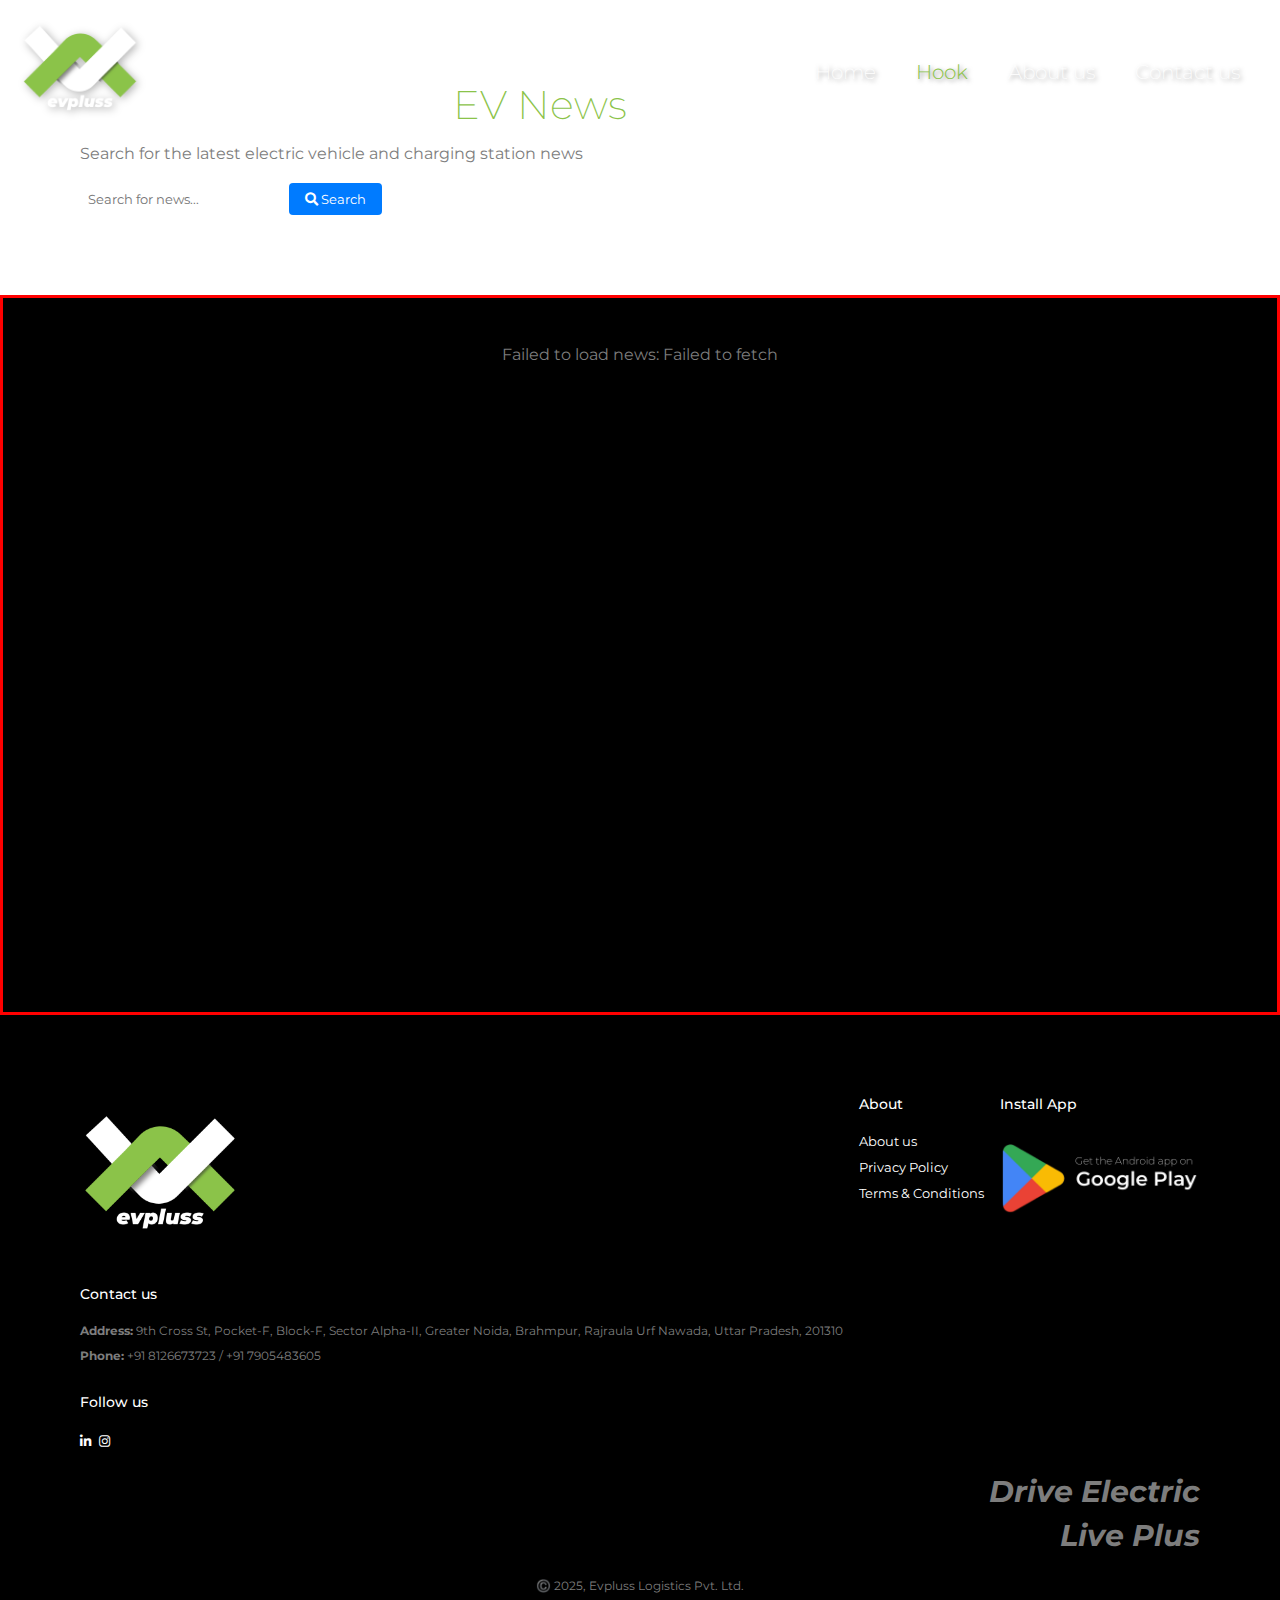
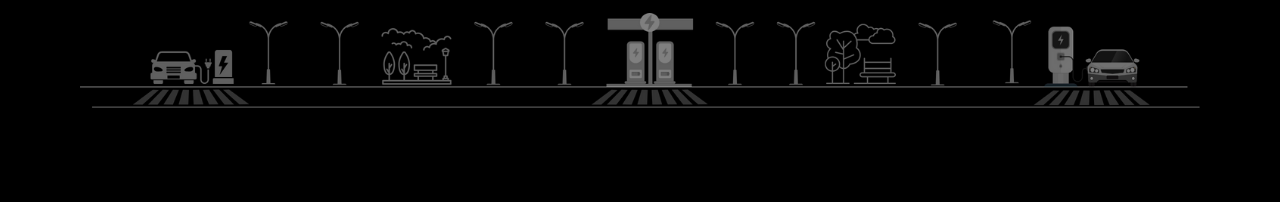
<file: hook.html>
<!DOCTYPE html>
<html lang="en">

<head>
    <meta charset="UTF-8" />
    <meta name="viewport" content="width=device-width, initial-scale=1.0" />
    <title>EvPluss - News</title>
    <link rel="shortcut icon" href="assets/logowithbg.png" type="image/x-icon">
    <link rel="stylesheet" href="style.css">
    <link rel="stylesheet" href="https://use.fontawesome.com/releases/v5.15.4/css/all.css" />
</head>

<body>
    <!-- Header Section - Same as index.html -->
    <section id="header">
        <a href="index.html"><img src="assets/logo.png" class="logo" alt=""></a>
        <div>
            <div id="menu-icon" class="hamburger">
                <i class="fas fa-bars"></i>
            </div>
            <ul id="navbar">
                <li><a href="index.html">Home</a></li>
                <li><a class="active" href="hook.html">Hook</a></li>
                <li><a href="#">About us</a></li>
                <li><a href="#">Contact us</a></li>
            </ul>
        </div>
    </section>

    <!-- Search Section - Centered -->
    <section id="news-search" class="section-p1">
        <div class="search-wrapper">
            <h4>Stay Updated with <span style="color: #8bc349">EV News</span></h4>
            <p>Search for the latest electric vehicle and charging station news</p>
            <div class="search-container-centered">
                <input type="text" id="search-input" placeholder="Search for news...">
                <button id="search-button">
                    <i class="fas fa-search"></i>
                    Search
                </button>
            </div>
        </div>
    </section>

    <!-- News Container -->
    <main>
        <div id="loader" class="loader hidden"></div>
        <div id="news-container"></div>
    </main>

    <!-- Footer Section - Same as index.html -->
    <footer class="section-p1">
        <div class="col">
            <img class="logo" src="assets/logo.png" alt="">
            <h4>Contact us</h4>
            <p> <strong>Address: </strong>9th Cross St, Pocket-F, Block-F, Sector Alpha-II, Greater Noida, Brahmpur,
                Rajraula
                Urf Nawada, Uttar Pradesh, 201310</p>
            <p><strong>Phone: </strong> +91 8126673723 / +91 7905483605</p>
            <div class="follow">
                <h4>Follow us</h4>
                <div class="icon">
                    <a href="https://www.linkedin.com/company/107512076/admin/dashboard/" target="_blank"
                        rel="noopener noreferrer"><i class="fab fa-linkedin-in"></i></a>
                    <a href="https://www.instagram.com/evpluss/" target="_blank" rel="noopener noreferrer"><i
                            class="fab fa-instagram"></i></a>
                </div>
            </div>
        </div>
        <div class="col">
            <h4>About</h4>
            <a href="#">About us</a>
            <a href="#">Privacy Policy</a>
            <a href="#">Terms & Conditions</a>
        </div>
        <div class="col install">
            <h4>Install App</h4>
            <div class="row">
                <a href="#" target="_blank" rel="noopener noreferrer"><img src="assets/download now.png"
                        alt="Download app"></a>
            </div>
        </div>
        <div class="footertext">
            <h1> Drive Electric</h1>
            <h1> Live Plus</h1>
        </div>
        <div class="copyright">
            <p>©️ 2025, Evpluss Logistics Pvt. Ltd.</p>
        </div>
        <div class="lastimg">
            <img src="assets/footer_img.png" alt="EvPluss">
        </div>
    </footer>

    <script src="hook.js"></script>
</body>

</html>
</file>
<file: style.css>
@import url("https://fonts.googleapis.com/css2?family=Montserrat:ital,wght@0,100..900;1,100..900&display=swap");

/* INDEX.HTML */
* {
  margin: 0;
  padding: 0;
  box-sizing: border-box;
  font-family: "Montserrat", sans-serif;
}

h1 {
  font-size: 50px;
  line-height: 64px;
  color: #ffffff;
}

h4 {
  font-size: 40px;
  color: #ffffff;
  font-weight: 200;
}
p {
  font-size: 16px;
  color: #7d7d7d;
  margin: 15px 0 20px 0;
}

.logo {
  height: 120px;
  filter: drop-shadow(2px 2px 4px rgba(0, 0, 0, 0.3));
}

.icons {
  display: flex;
  gap: 1rem;
}

.hero {
  text-align: center;
  padding: 2rem;
  background: linear-gradient(to right, #0f0f0f, #1a1a1a);
}

.hero h1 {
  font-size: 2rem;
  margin-bottom: 0.5rem;
}

.hero button {
  background-color: #9ae66e;
  color: #000;
  padding: 0.75rem 1.5rem;
  border: none;
  border-radius: 8px;
  font-weight: 600;
  cursor: pointer;
}

.features {
  display: grid;
  grid-template-columns: repeat(2, 1fr);
  gap: 1.5rem;
  padding: 2rem;
}

.feature {
  background-color: #111;
  padding: 1rem;
  border-radius: 12px;
  text-align: center;
}

.explore,
.promo,
.map-section {
  padding: 2rem;
}

.section-title {
  font-size: 1.5rem;
  margin-bottom: 1rem;
}

.explore-grid,
.promo-grid {
  display: flex;
  flex-wrap: wrap;
  gap: 1rem;
}

.explore-item,
.promo-item {
  flex: 1 1 calc(50% - 1rem);
  background: #1a1a1a;
  padding: 1rem;
  border-radius: 10px;
  text-align: center;
}

.map-placeholder {
  width: 100%;
  height: 200px;
  background: #222;
  border-radius: 12px;
}

#header {
  display: flex;
  justify-content: space-between;
  align-items: center;
  padding: 10px 20px;
  /* background-color: #000000; */
  z-index: 999;
  position: absolute; /* Changed from absolute to fixed */
  top: 0;
  left: 0;
  right: 0;
}

#navbar {
  display: flex;
  align-items: center;
  justify-content: center;
}

#navbar li {
  list-style: none;
  padding: 0 20px;
  position: relative;
}

#navbar li a {
  text-decoration: none;
  font-size: 20px;
  font-weight: 200;
  color: #ffffff;
  text-shadow: 2px 2px 4px rgba(0, 0, 0, 0.5);
  transition: color 0.3s ease;
}

#navbar li a:hover {
  color: #8bc349;
}

#navbar li a.active {
  color: #8bc349;
  font-weight: 300;
}

#hero {
  background-image: url(assets/charging_EV.png);
  height: 100vh;
  width: 100%;
  background-position: top 50% right 0%;
  background-size: cover;
  padding: 100px 20px 20px 20px; /* Increased top padding to account for header */
  display: flex;
  flex-direction: column;
  align-items: center;
  justify-content: flex-start;
}
#hero .animated-text {
  display: inline-block;
  width: 100%;
  white-space: nowrap;
  overflow: hidden;
  text-align: center;
  font-size: 42px;
  color: #ffffff;
  font-weight: 100;
  padding: 0 20px;
  max-width: 1200px;
  margin: 0 auto;
  text-shadow: 2px 2px 4px rgba(0, 0, 0, 0.5); /* Added text shadow for better visibility */
}

#fastestlocatorbanner {
  background-color: black;
  background-image: url(assets/charging_Station.png);
  background-position: right;
  height: 100vh;
  width: 100%;
  padding: 140px 40px;
  display: flex;
  flex-direction: column;
  align-items: flex-start;
  justify-content: center;
  background-repeat: no-repeat;
}
#appvideo {
  background-color: white;
  min-height: 100vh;
  position: relative;
  display: flex;
  align-items: center;
  justify-content: center;
  overflow: hidden;
}

.background-video {
  position: absolute;
  right: 0;
  bottom: 0;
  width: 100%;
  height: 100%;
  object-fit: cover;
}

.section-p1 {
  padding: 40px 40px;
}
.section-m1 {
  margin: 40px 0px;
}

#our-vision {
  text-align: flex-start;
  background-color: #000000;
  height: 20;
}

#brands {
  text-align: flex-start;
  background-color: #000000;
  overflow: hidden;
}

#brands .brand-container {
  display: flex;
  justify-content: space-between;
  padding-top: 20px;
  flex-wrap: newrap;
  gap: 50px;
  --icon-width: 150px;
  animation: scroll 10s linear infinite;
  width: calc(2 * (8 * (150px + 50px)));
}
#brands .brand-container img {
  height: 10vh;
  margin: 5px;
  border-radius: 20px;
}

@keyframes scroll {
  0% {
    transform: translateX(0);
  }
  100% {
    transform: translateX(-50%);
  }
}

#newsletter {
  display: flex;
  flex-wrap: wrap;
  justify-content: left;
  background-color: #000000;
  background-repeat: no-repeat;
}

#newsletter input {
  height: 3rem;
  padding: 0 1.25em;
  font-size: 14px;
  width: 100%;
  border: 1px solid transparent;
  border-radius: 8px;
  outline: none;
  margin-bottom: 0;
}
#newsletter textarea {
  height: 5rem;
  padding-left: 18px;
  padding-top: 20px;
  font-size: 14px;
  width: 100%;
  border: 1px solid transparent;
  border-radius: 8px;
  outline: none;
  margin-bottom: 0;
}

#newsletter .newslettercontainer {
  display: flex;
  flex-wrap: wrap;
  gap: 2rem;
  max-width: 600px;
}

#newsletter .newslettercontainer form {
  display: flex;
  flex-direction: column;
  gap: 1rem;
  width: 100%;
  max-width: 600px;
}
#newsletter button {
  cursor: pointer;
  color: white;
  background-color: #8bc349;
  border-radius: 8px;
  height: 50px;
  width: 100%;
  white-space: nowrap;
  margin: 10px 0px;
}
#newsletter button:hover {
  color: black;
  transition: 0.3s;
}

footer {
  display: flex;
  justify-content: space-between;
  flex-wrap: wrap;
  background-color: black;
}

footer .col {
  display: flex;
  align-items: flex-start;
  flex-direction: column;
  margin-bottom: 20px;
}

footer .logo {
  margin-bottom: 30px;
  height: 160px;
}

footer h4 {
  font-size: 14px;
  padding-bottom: 20px;
  font-weight: 500;
}
footer h5 {
  font-size: 14px;
  padding-bottom: 20px;
  font-weight: 200;
}

footer p {
  font-size: 12px;
  margin: 0 0 10px 0;
}

footer a {
  font-size: 13px;
  text-decoration: none;
  color: rgb(255, 255, 255);
  margin: 0 0 10px 0;
}

footer .follow {
  margin-top: 20px;
}

footer .follow i {
  padding-right: 4px;
  color: #ffffff;
  cursor: pointer;
}

footer .follow i:hover,
footer a:hover {
  color: #8bc349;
}

footer .install img {
  margin: 10px 0px;
  width: 200px;
}

footer .copyright {
  width: 100%;
  text-align: center;
}

footer .lastimg img {
  margin: 10px 0px;
  width: 100%;
}
footer .footertext {
  display: flex;
  flex-direction: column;
  align-items: flex-end;
  width: 100%;
  margin-bottom: 20px;
}

footer .footertext h1 {
  font-size: 30px;
  color: #7d7d7d;
  font-weight: 700;
  font-style: italic;
  text-align: right;
  margin: -10px 0px;
}

/* HOOK.HTML*/
.nav_bar {
  background-color: #333;
  color: white;
  padding: 1rem;
  display: flex;
  justify-content: space-between;
  align-items: center;
}

.search-container {
  display: flex;
}
#search-input {
  padding: 0.5rem;
  border-radius: 4px;
  border: none;
}
#search-button {
  padding: 0.5rem 1rem;
  background-color: #007bff;
  color: white;
  border: none;
  border-radius: 4px;
  cursor: pointer;
  margin-left: 5px;
}

#news-container {
  display: flex;
  flex-wrap: wrap;
  background-color: black;
  justify-content: center;
  padding: 2rem;
  gap: 1rem;
  height: 80vh;
  border: 3px solid red;
}
.news-card {
  background-color: white;
  border: 1px solid #ddd;
  border-radius: 5px;
  width: 300px;
  box-shadow: 0 2px 5px rgba(0, 0, 0, 0.1);
  overflow: hidden;
}
.news-card img {
  width: 100%;
  height: 200px;
  object-fit: cover;
}
.news-card .content {
  padding: 1rem;
}

.news-card h2 {
  font-size: 1.2rem;
  margin: 0 0 0.5rem 0;
  color: white;
}

.news-card p {
  font-size: 0.9rem;
  color: white;
}

.news-card a {
  display: inline-block;
  margin-top: 1rem;
  text-decoration: none;
  color: #007bff;
  font-weight: bold;
}

/* Media Queries */

/* For Tablets */
@media (max-width: 799px) {
  .logo {
    height: 110px;
  }
  #navbar {
    display: flex;
    flex-direction: column;
    align-items: flex-start;
    justify-content: flex-start;
    position: fixed;
    top: 0;
    right: -300px;
    height: 100vh;
    width: 300px;
    background-color: #000000;
    padding: 80px 0 0 10px;
    transition: 0.3s;
  }

  #navbar li {
    margin-bottom: 25px;
  }

  #hero {
    background-position: center center;
    background-size: cover;
    padding: 140px 20px 40px 20px;
    height: calc(50vh - 10px);
    background-repeat: no-repeat;
  }

  #hero .animated-text {
    font-size: 25px;
    white-space: normal;
    flex-direction: column;
    justify-content: center;
    align-items: center;
  }

  #fastestlocatorbanner {
    height: 70vh;
    padding: 40px 10px 10px 10px;
    height: calc(50vh - 10px);
    background-size: cover;
    background-position: center right 20%;
    background-repeat: no-repeat;
    align-items: start;
  }

  #fastestlocatorbanner h4 {
    font-size: 30px;
  }

  .background-video {
    width: 100vw; /* Full viewport width */
    height: auto; /* Maintain aspect ratio */
    object-fit: fill; /* Fill area, crop if needed */
    display: block;
  }

  #brands .brand-container {
    gap: 5px;
  }

  #brands .brand-container img {
    height: 10vh;
  }

  #newsletter {
    display: flex;
    flex-direction: column;
    align-items: center;
    justify-content: center;
    width: 100%;
  }

  .newslettercontainer {
    display: flex;
    flex-direction: column;
    align-items: center;
    width: 100%;
  }

  .newslettercontainer form {
    display: flex;
    flex-direction: column;
    align-items: center;
  }

  footer {
    padding: 20px;
  }

  footer .col {
    width: 60%;
    margin-bottom: 20px;
  }
}

/* For Mobile Devices */
@media (max-width: 600px) {
  #header {
    padding: 10px 30px;
  }

  .logo {
    height: 80px;
  }

  h1 {
    font-size: 38px;
  }

  h4 {
    font-size: 28px;
  }

  #hero {
    background-position: top center;
    background-size: cover;
    padding: 40px 10px 10px 10px;
    height: calc(50vh - 40px);
    background-repeat: no-repeat;
  }

  #hero .animated-text {
    white-space: normal;
    line-height: 1.65;
    flex-direction: column;
    justify-content: center;
    align-items: center;
    height: 100vh;
    width: 90%;
    margin-top: 60px;
  }

  #fastestlocatorbanner {
    padding: 40px 10px 10px 10px;
    height: calc(50vh - 40px);
    background-size: cover;
    background-position: center right;
    background-repeat: no-repeat;
    align-items: start;
  }

  #fastestlocatorbanner h4 {
    font-size: 16px;
  }
  #fastestlocatorbanner p {
    font-size: 10px;
  }

  #brands .brand-container {
    gap: 5px;
  }

  #brands .brand-container img {
    height: 10vh;
  }

  #newsletter {
    display: flex;
    flex-direction: column;
    align-items: center;
    justify-content: center;
    width: 100%;
  }

  .newslettercontainer {
    display: flex;
    flex-direction: column;
    align-items: center;
    width: 100%;
  }

  .newslettercontainer form {
    display: flex;
    flex-direction: column;
    align-items: center;
  }

  .background-video {
    width: 100vw; /* Full viewport width */
    height: auto; /* Maintain aspect ratio */
    object-fit: fill; /* Fill area, crop if needed */
    border-radius: 0; /* Remove rounding for edge-to-edge look */
    display: block;
  }

  footer {
    padding: 20px;
  }

  footer .col {
    width: 100%;
  }

  footer .copyright {
    text-align: start;
  }

  footer .footertext h1 {
    font-size: 24px;
  }
}

/* For Large Screens */
@media (min-width: 1200px) {
  #hero {
    height: 100vh;
  }

  #hero .animated-text {
    font-size: 42px;
  }

  #fastestlocatorbanner {
    height: 90vh;
  }

  #brands .brand-container img {
    height: 12vh;
  }

  .section-p1 {
    padding: 80px 80px;
  }
}

.hamburger {
  display: none;
  cursor: pointer;
  z-index: 1000;
  padding: 10px;
}

.hamburger i {
  font-size: 24px;
  color: #fff;
  transition: transform 0.3s ease;
}

.hamburger.active i {
  transform: rotate(90deg);
}

@media (max-width: 799px) {
  .hamburger {
    display: block;
  }
  .hamburger.active i {
    transform: rotate(90deg);
  }
  .hamburger i {
    font-size: 24px;
    color: #fff;
    transition: transform 0.3s ease;
  }

  #navbar {
    position: fixed;
    top: 0;
    right: -300px;
    height: 100vh;
    width: 300px;
    background-color: rgba(0, 0, 0, 0.95);
    padding: 80px 0 0 10px;
    transition: 0.3s ease;
  }

  #navbar.show {
    right: 0;
  }

  #navbar li {
    margin-bottom: 25px;
    display: block;
  }

  #navbar li a {
    font-size: 18px;
  }

  #hero .animated-text {
    font-size: 28px;
  }

  #appvideo {
    min-height: 60vh;
  }

  .background-video {
    height: 60vh;
  }
}

@media (max-width: 477px) {
  #hero .animated-text {
    font-size: 20px;
    padding: 0 10px;
    max-width: 100%;
    white-space: normal;
    line-height: 1.4;
  }

  #appvideo {
    min-height: 40vh;
  }

  .background-video {
    height: 40vh;
  }
}

/* For larger screens */
@media (min-width: 1600px) {
  #hero .animated-text {
    font-size: 48px;
  }
}
</file>
